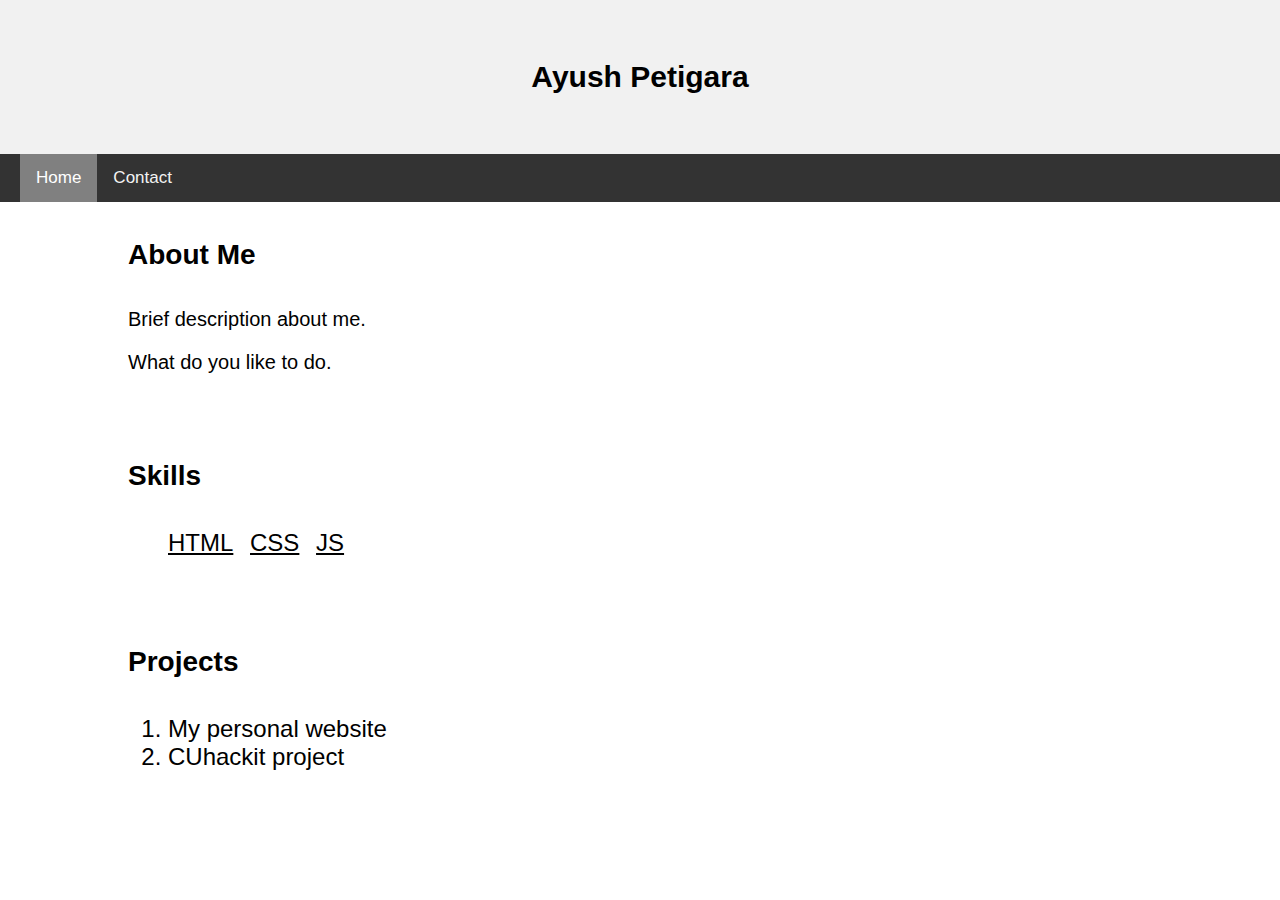
<file: index.html>
<!DOCTYPE html>
<html lang="en">
  <head>
    <meta charset="utf-8">
    <meta name="viewport" content="width=device-width, initial-scale=1.0">
    <link rel="stylesheet" type="text/css" href="./css/main.css">
    <title>My Website</title>
  </head>
  <body>
    <div class="header">
      <h3>Ayush Petigara</h3>
    </div>
    <nav id="navbar">
      <a class="active" href="index.html">Home</a>
      <a href="contact.html">Contact</a>
    </nav>
    <div class="container">
      <div class="about-me">
        <h4>About Me</h4>
        <p>Brief description about me.</p>
        <!-- <br> -->
        <p>What do you like to do.</p>
      </div>
      <br>
      <div class="skills">
        <h4>Skills</h4>
        <ul id="skills">
          <li>HTML</li>
          <li>CSS</li>
          <li>JS</li>
        </ul>
      </div>
      <br>
      <div class="projects">
        <h4>Projects</h4>
        <ol id="projects">
          <li>My personal website</li>
          <li>CUhackit project</li>
        </ol>
      </div>
    </div>
    <script>
      window.onscroll = function() {stickyNav()};

      var navbar = document.getElementById("navbar");
      var sticky = navbar.offsetTop;

      function stickyNav() {
        if (window.pageYOffset >= sticky) {
          navbar.classList.add("sticky")
        } else {
          navbar.classList.remove("sticky");
        }
      }
    </script>
  </body>
</html>
</file>
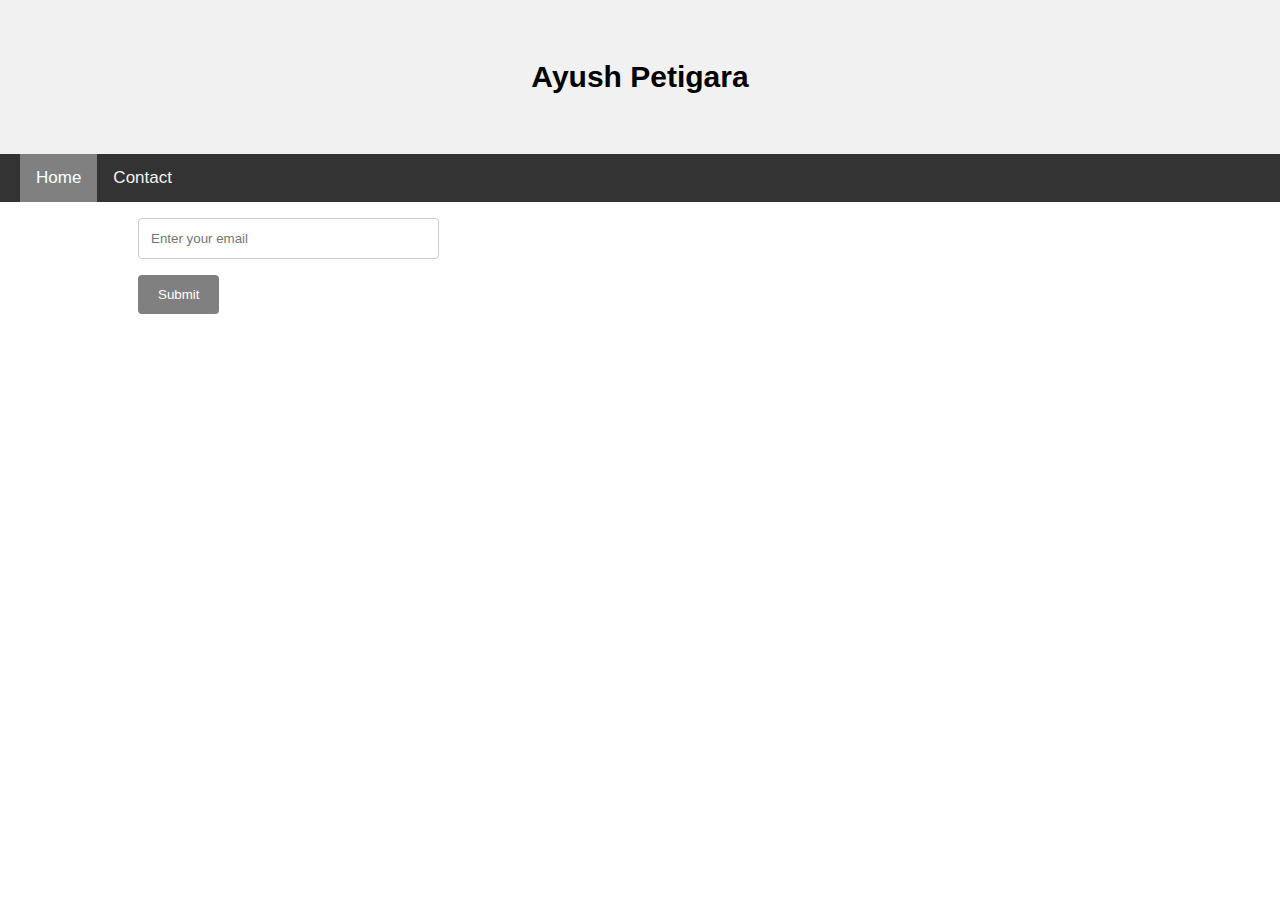
<file: contact.html>
<!DOCTYPE html>
<html lang="en">
  <head>
    <meta charset="utf-8">
    <link rel="stylesheet" type="text/css" href="./css/main.css">
    <title>My Website| Contact</title>
  </head>
  <body>
    <div class="header">
      <h3>Ayush Petigara</h3>
    </div>
    <nav id="navbar">
      <a class="active" href="index.html">Home</a>
      <a href="contact.html">Contact</a>
    </nav>
    <div class="container">
      <form class="contact">
        <input id="input" type="text" placeholder="Enter your email" required>
        <br>
        <input type="submit" value="Submit" id="submit">
      </form>
    </div>
    <script>
      var submit_button = document.getElementById("submit");
      submit_button.addEventListener("click", function() {
        alert("Thanks for subitting your email: " + document.getElementById("input").value);
      });
    </script>
  </body>
</html>
</file>
<file: css/main.css>
body {
  margin: 0;
  font-size: 24px;
  font-family: sans-serif;
}
h3 {
  font-size: 30px;
}
h4 {
  font-size: 28px;
}

.header {
  background-color: #f1f1f1;
  padding: 30px;
  text-align: center;
}

/* Navbar */

#navbar {
  overflow: hidden;
  padding-left: 20px;
  background-color: #333;
}

#navbar a {
  float: left;
  display: block;
  color: #f2f2f2;
  text-align: center;
  padding: 14px 16px;
  text-decoration: none;
  font-size: 17px;
}

#navbar a:hover {
  background-color: #ddd;
  color: black;
}

#navbar a.active {
  background-color: #808080;
  color: white;
}

.content {
  padding: 16px;
}

.sticky {
  position: fixed;
  top: 0;
  width: 100%;
}

.sticky + .content {
  padding-top: 60px;
}

.container {
  max-width: 80%;
  height: auto;
  margin:auto;
}

/* about me */
.about-me {
  /* margin: auto; */
  font-size: 20px;
}

#skills li {
  display:inline;
  text-decoration: underline;
  margin-right: 10px;
}

.contact {
  padding: 10px;
}

input[type=text] {
  width: 30%;
  padding: 12px;
  border: 1px solid #ccc;
  border-radius: 4px;
  box-sizing: border-box;
  margin-top: 6px;
  margin-bottom: 16px;
  resize: vertical;
}

input[type=submit] {
  background-color: #808080;
  color: white;
  padding: 12px 20px;
  border: none;
  border-radius: 4px;
  cursor: pointer;
}
</file>
